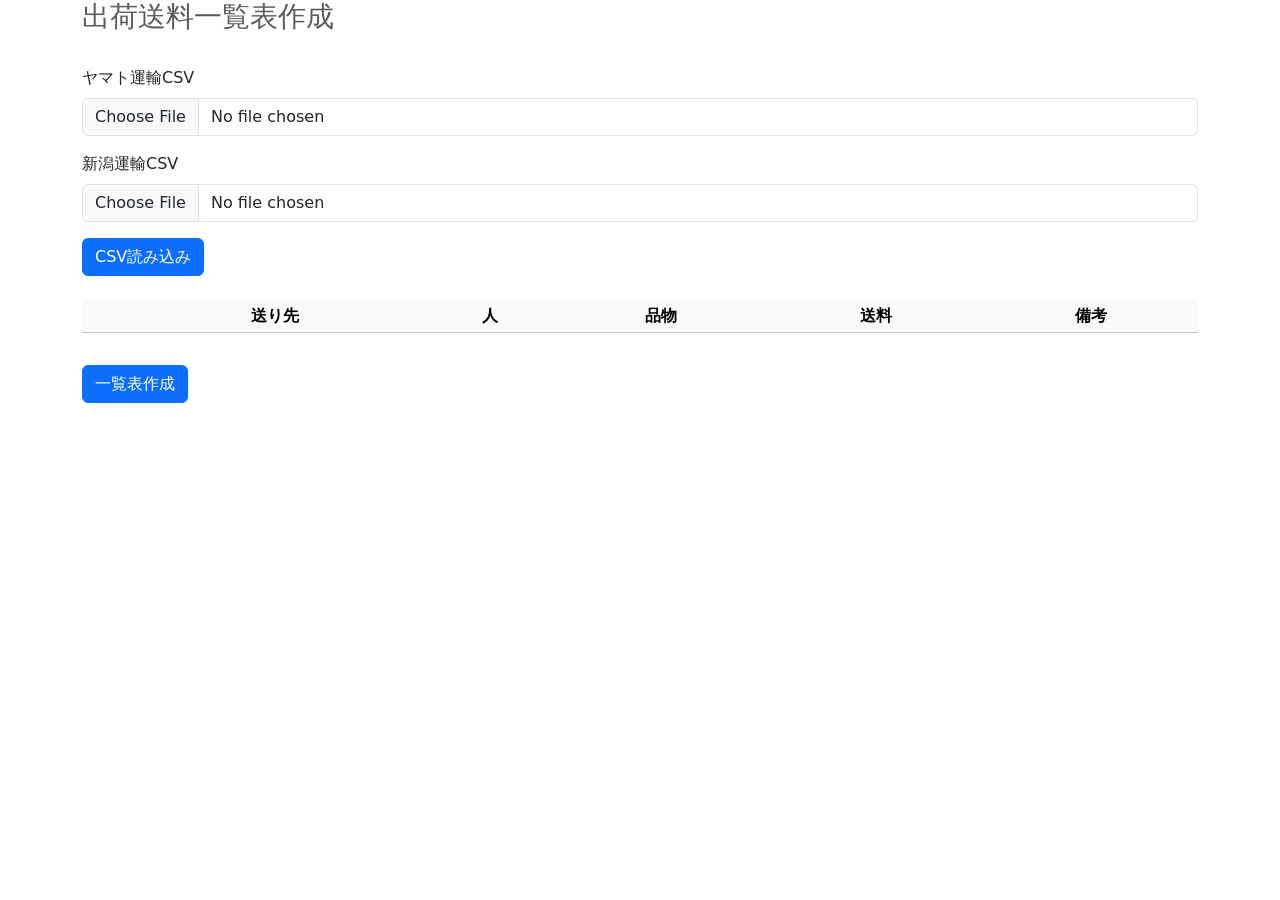
<file: index.html>
<!DOCTYPE html>

<head>
    <meta charset="utf-8" />
    <title>出荷送料一覧表作成</title>
    <link href="css/bootstrap.min.css" rel="stylesheet" />
    <link href="index.css" rel="stylesheet" />
    <meta name="viewport" content="width=device-width, initial-scale=1.0">
    <script src="js/bootstrap.min.js" defer></script>
    <script src="yamatoFeeMap.js" defer></script>
    <script src="niigataFeeMap.js" defer></script>
    <script src="yamatoUtils.js" defer></script>
    <script src="niigataUtils.js" defer></script>
    <script src="utils.js" defer></script>
    <script src="index.js" defer></script>
</head>

<body class="container-sm">
    <div class="vstack gap-4">
        <h1 class="display-6 fs-3 text-body-secondary">出荷送料一覧表作成</h1>
        <form id="csvForm" class="vstack gap-3">
            <div>
                <label for="yamatoCsvFile" class="form-label">ヤマト運輸CSV</label>
                <input type="file" name="yamatoCsvFile" id="yamatoCsvFile" class="form-control" accept=".csv">
            </div>
            <div>
                <label for="niigataCsvFile" class="form-label">新潟運輸CSV</label>
                <input type="file" name="niigataCsvFile" id="niigataCsvFile" class="form-control" accept=".csv">
            </div>
            <div>
                <button type="submit" class="btn btn-primary">CSV読み込み</button>
            </div>
        </form>

        <div class="vstack gap-3">
            <table class="table table-hover table-sm">
                <thead class="table-light">
                    <tr>
                        <th scope="col"></th>
                        <th scope="col" class="addressee-column">送り先</th>
                        <th scope="col" class="person-column">人</th>
                        <th scope="col" class="item-column">品物</th>
                        <th scope="col" class="shippingFee-column">送料</th>
                        <th scope="col" class="note-column">備考</th>
                    </tr>
                </thead>
                <tbody id="shipped-table-body" class="table-group-divider">
                </tbody>
            </table>
            <datalist id="person-input">
                <option value="Chocolate"></option>
                <option value="Coconut"></option>
                <option value="Mint"></option>
                <option value="Strawberry"></option>
                <option value="Vanilla"></option>
            </datalist>
            <div>
                <button id="print-button" class="btn btn-primary">一覧表作成</button>
            </div>
        </div>
    </div>
</body>

</html>
</file>
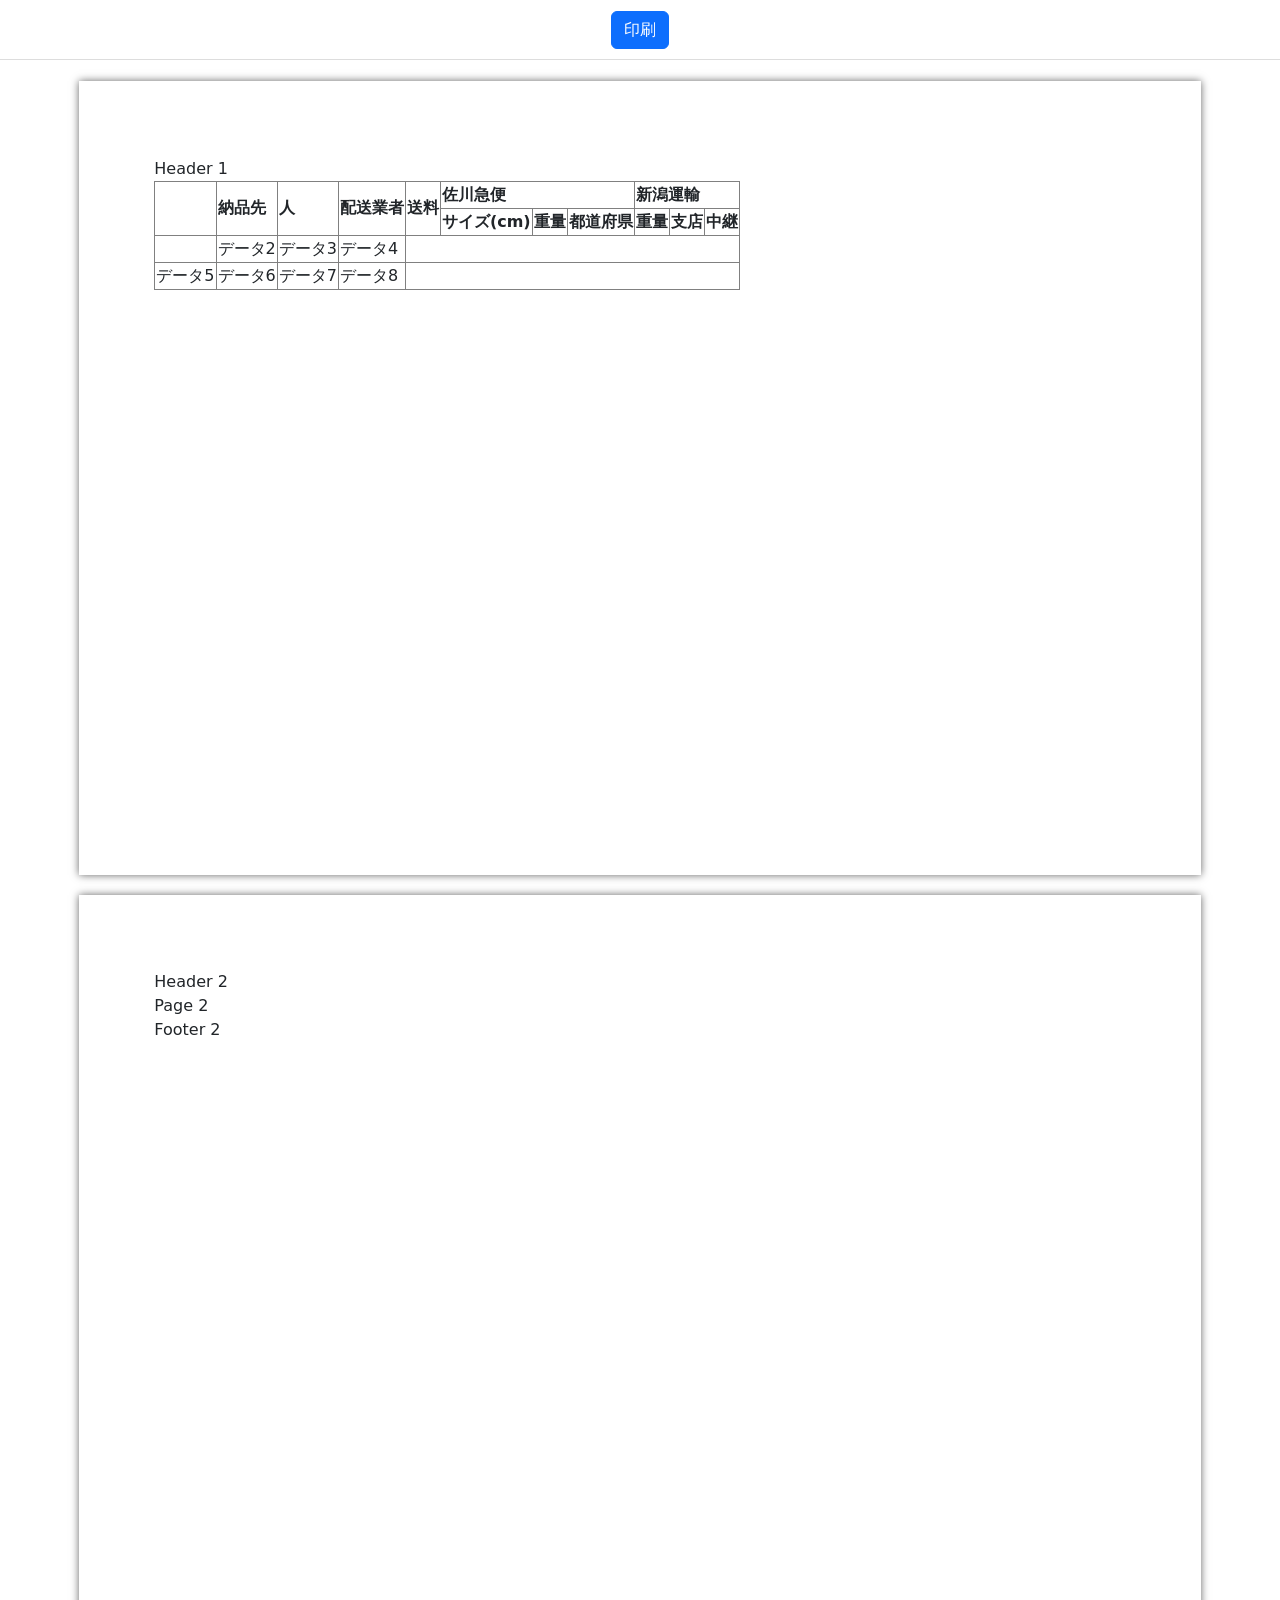
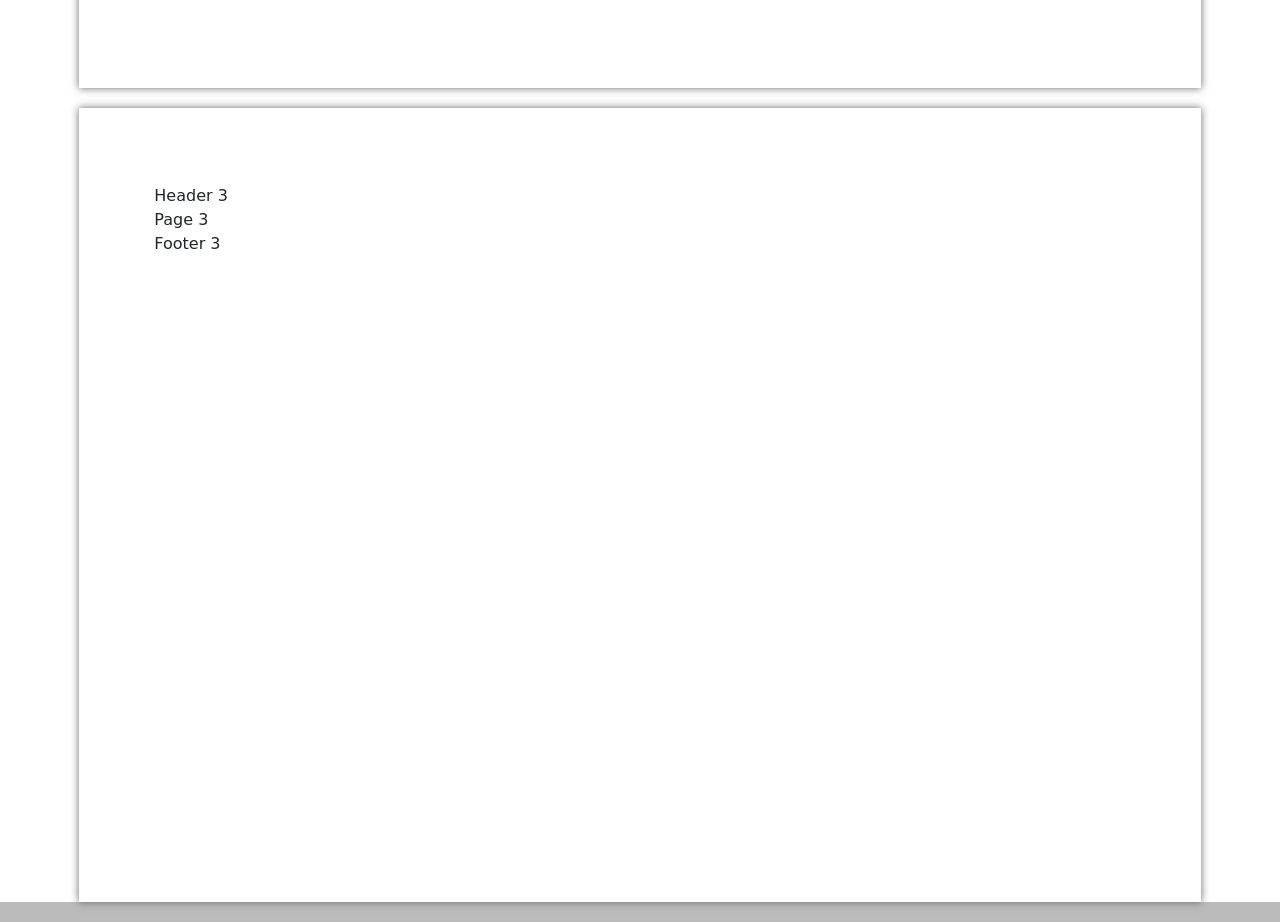
<file: printable-table.html>
<!DOCTYPE html>

<head>
    <meta charset="UTF-8">
    <meta name="viewport" content="width=device-width, initial-scale=1.0">
    <title>Document</title>
    <link href="css/bootstrap.min.css" rel="stylesheet" />
    <link rel="stylesheet" href="printable-table.css">
    <script src="print.js" defer></script>
</head>

<body>

    <header>
        <button type="button" id="print-button" class="btn btn-primary">印刷</button>
    </header>

    <div class="page">
        <div class="page-header">Header 1</div>
        <table>
            <thead>
                <tr>
                    <th rowspan="2"></th>
                    <th rowspan="2">納品先</th>
                    <th rowspan="2">人</th>
                    <th rowspan="2">配送業者</th>
                    <th rowspan="2">送料</th>
                    <th colspan="3">佐川急便</th>
                    <th colspan="3">新潟運輸</th>
                </tr>
                <tr>
                    <th>サイズ(cm)</th>
                    <th>重量</th>
                    <th>都道府県</th>
                    <th>重量</th>
                    <th>支店</th>
                    <th>中継</th>
                </tr>
            </thead>
            <tbody>
                <tr>
                    <td class="test-cell">
                    </td>
                    <td class="test-cell">データ2</td>
                    <td class="test-cell">データ3</td>
                    <td class="test-cell">データ4</td>
                </tr>
                <tr>
                    <td class="test-cell">データ5</td>
                    <td class="test-cell">データ6</td>
                    <td class="test-cell">データ7</td>
                    <td class="test-cell">データ8</td>
                </tr>
            </tbody>
        </table>
    </div>
    <div class="page">
        <div class="page-header">Header 2</div>
        Page 2
        <footer class="page-footer">Footer 2</footer>
    </div>
    <div class="page">
        <div class="page-header">Header 3</div>
        Page 3
        <footer class="page-footer">Footer 3</footer>
    </div>
    <!-- <table>
        <thead>
            <tr>
                <th scope="col">First</th>
                <th scope="col">Last</th>
                <th scope="col">Handle</th>
            </tr>
        </thead>
        <tbody>
            <tr>
                <td>Mark</td>
                <td>Otto</td>
                <td>@mdo</td>
            </tr>
        </tbody>

    </table> -->
</body>

</html>
</file>
<file: index.css>
thead {
    text-align: center;
}

#shipped-table-body td {
    vertical-align: middle;
}

input.addressee {
    display: inline-block;
    max-width: 500px;
}

td.item {
    width: 300px;
}

input.shippingFee {
    display: inline-block;
    width: 80px;
}

input.note {
    display: inline-block;
    width: 120px;
}
</file>
<file: printable-table.css>
body {
    margin: 0;
}

button {
    font: inherit;
}

tbody,
td,
tfoot,
th,
thead,
tr {
    border-color: inherit;
    border-style: solid;
    border-width: 1px;
}

@page {
    size: A4 landscape;
    margin: 0;
}

.page {
    box-sizing: border-box;
    width: 297mm;
    height: 210mm;
    padding: 20mm;
}

.page:not(:last-child) {
    break-after: page;
}

@media print {
    .site-header {
        display: none;
    }

    .page {
        margin: 0;
    }
}

@media screen {
    html {
        background-color: #bbb;
    }

    body {
        padding-top: 61px;
    }

    header {
        height: 60px;
        width: 100%;
        position: fixed;
        top: 0;
        display: flex;
        justify-content: center;
        align-items: center;
        background-color: #fff;
        border-bottom: 1px solid #ddd;
    }

    .page {
        margin: 20px auto;
        background-color: #fff;
        box-shadow: 0 0 8px #666;
    }
}
</file>
